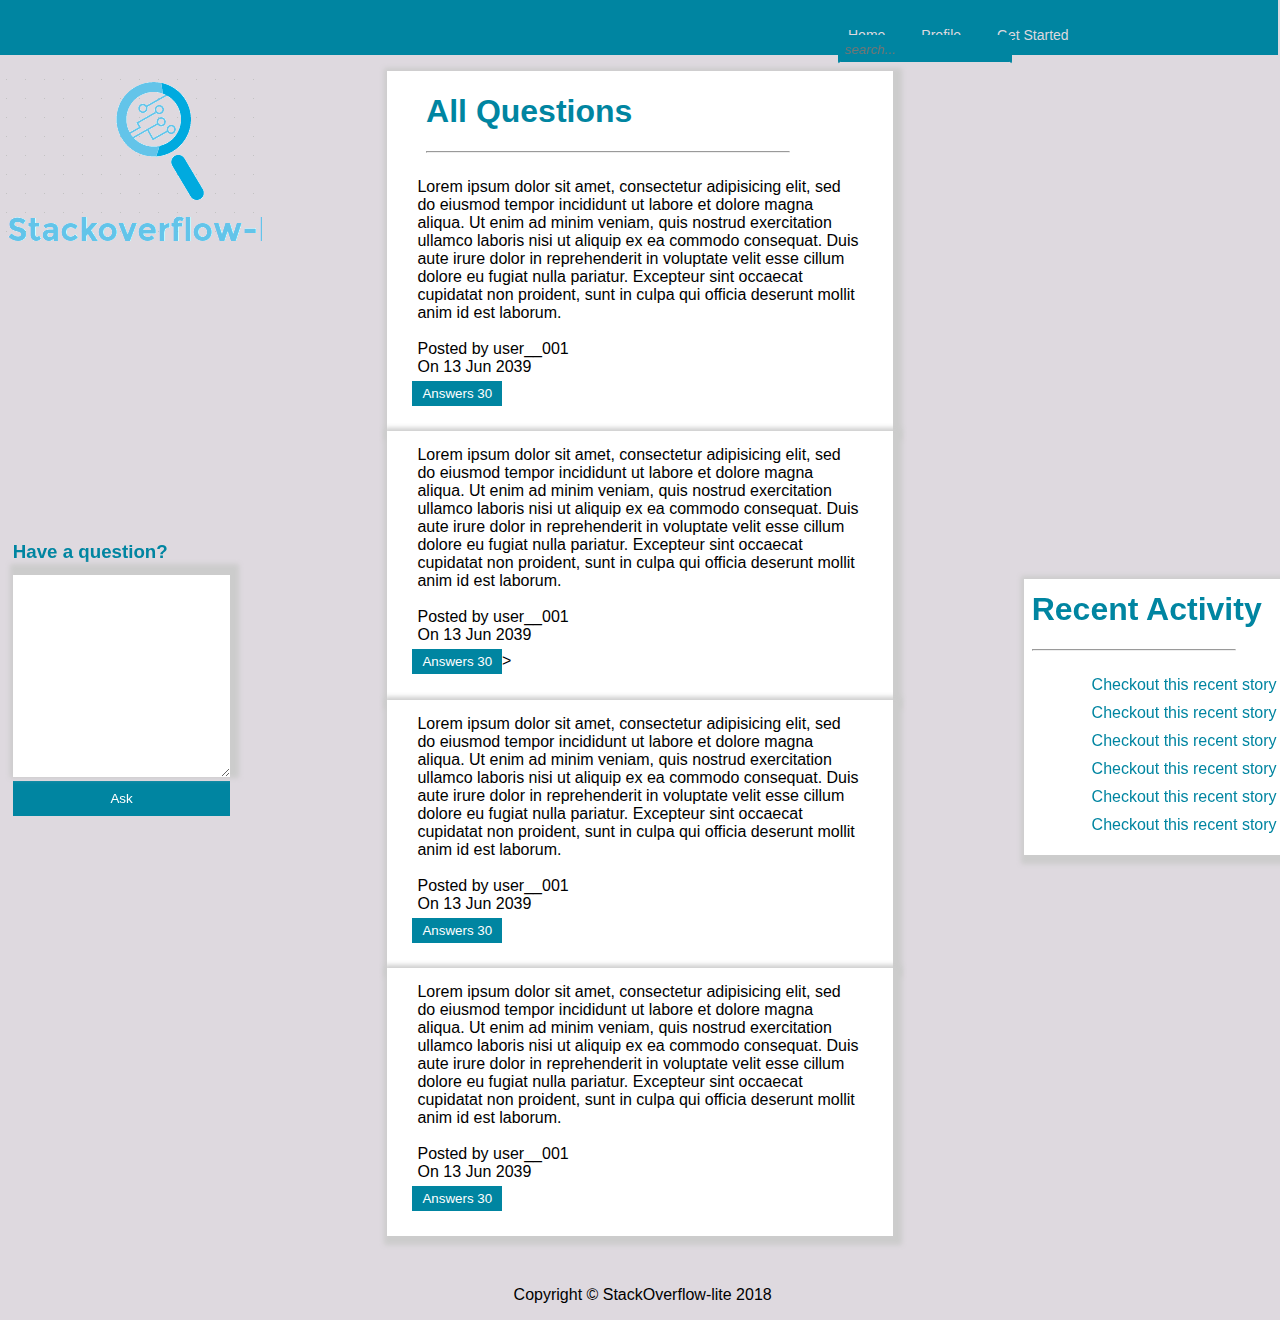
<file: index.html>
<!DOCTYPE html>
<html lang="en">
  <head>
    <meta charset="utf-8">
    <link rel="stylesheet" href="app/user_interface/gh-pages/static/style.css">
    <script src="app/user_interface/gh-pages/static/main.js"></script>
    <title>Stack Overflow lite</title>
  </head>
  <body>
    <nav class="nav_bar">
      <ul>
        <li><a href="#">Home</a> </li>
        <li><a href="profile.html">Profile</a> </li>
        <li><a href="login.html">Get Started</a> </li>
        <li>
          <form class="search_form" action="index.html" method="post">
            <input type="text" name="search" placeholder="search...">
          </form>
        </li>
      </ul>
    </nav>

    <div class="feed">
      <div class="recent_questions animated bounce">
        <div class="q_and_a">
          <h1>All Questions</h1>
          <hr>
        <p id="que"> Lorem ipsum dolor sit amet, consectetur adipisicing elit,
          sed do eiusmod tempor incididunt ut labore et dolore magna aliqua.
          Ut enim ad minim veniam, quis nostrud exercitation ullamco laboris
          nisi ut aliquip ex ea commodo consequat.
          Duis aute irure dolor in reprehenderit in voluptate velit esse cillum dolore eu fugiat nulla pariatur.
          Excepteur sint occaecat cupidatat non proident,
          sunt in culpa qui officia deserunt mollit anim id est laborum. <br>
          <br>
          Posted by <a href="#">user__001 </a><br>
          On 13 Jun 2039</p> <button class="show_more" onclick="show_hidden('one');">Answers 30</button>
          <form id="one" class="my_answer" action="index.html" method="post">
            <hr>
            <p>
              Duis aute irure dolor in reprehenderit in voluptate velit esse cillum dolore eu fugiat nulla pariatur.
              Excepteur sint occaecat cupidatat non proident,
              sunt in culpa qui officia deserunt mollit anim id est laborum. <br>
              <br>
              </p>
              <ul>
                <li> <a href="#"><button><i class="fa fa-minus"></i> Downvote 10</button></a></li>
                <li> <a href="#"><button><i class="fa fa-plus"></i> Upvote 20</button></a></li>
              </ul>
              <p>Answer by: <a href="#"> __user002__</a>    Date: 32 Aug 2040</p>
            <hr>
            <p>
              Duis aute irure dolor in reprehenderit in voluptate velit esse cillum dolore eu fugiat nulla pariatur.
              Excepteur sint occaecat cupidatat non proident,
              sunt in culpa qui officia deserunt mollit anim id est laborum. <br>
              <br>
              </p>
              <ul>
                <li> <a href="#"><button><i class="fa fa-minus"></i> Downvote 10</button></a></li>
                <li> <a href="#"><button><i class="fa fa-plus"></i> Upvote 20</button></a></li>
              </ul>
              <p>Answer by: <a href="#"> __user002__</a>    Date: 32 Aug 2040</p>
              <hr>
            <textarea rows="5" class="my_answer" placeholder="My answer" name='my_answer' required data-validation-required-message="Please enter an answer first"></textarea>
            <button type="submit" class="button">Answer</button>
          </form>
        </div>
        <div class="q_and_a">
          <p id="que">Lorem ipsum dolor sit amet, consectetur adipisicing elit,
            sed do eiusmod tempor incididunt ut labore et dolore magna aliqua.
            Ut enim ad minim veniam, quis nostrud exercitation ullamco laboris
            nisi ut aliquip ex ea commodo consequat.
            Duis aute irure dolor in reprehenderit in voluptate velit esse cillum dolore eu fugiat nulla pariatur.
            Excepteur sint occaecat cupidatat non proident,
            sunt in culpa qui officia deserunt mollit anim id est laborum. <br>
            <br>
            Posted by <a href="#">user__001 </a><br>
            On 13 Jun 2039</p> <button class="show_more" onclick="show_hidden('two');">Answers 30</button>>
            <form id="two" class="my_answer" action="index.html" method="post">
              <hr>
              <p>
                Duis aute irure dolor in reprehenderit in voluptate velit esse cillum dolore eu fugiat nulla pariatur.
                Excepteur sint occaecat cupidatat non proident,
                sunt in culpa qui officia deserunt mollit anim id est laborum. <br>
                <br>
                </p>
                <ul>
                  <li> <a href="#"><button><i class="fa fa-minus"></i> Downvote 10</button></a></li>
                  <li> <a href="#"><button><i class="fa fa-plus"></i> Upvote 20</button></a></li>
                </ul>
                <p>Answer by: <a href="#"> __user002__</a>    Date: 32 Aug 2040</p>
              <hr>
              <p>
                Duis aute irure dolor in reprehenderit in voluptate velit esse cillum dolore eu fugiat nulla pariatur.
                Excepteur sint occaecat cupidatat non proident,
                sunt in culpa qui officia deserunt mollit anim id est laborum. <br>
                <br>
                </p>
                <ul>
                  <li> <a href="#"><button><i class="fa fa-minus"></i> Downvote 10</button></a></li>
                  <li> <a href="#"><button><i class="fa fa-plus"></i> Upvote 20</button></a></li>
                </ul>
              <p>Answer by: <a href="#"> __user002__</a>    Date: 32 Aug 2040</p>
              <hr>
              <textarea class="my_answer" placeholder="My answer" name='my_answer' required data-validation-required-message="Please enter an answer first"></textarea>
              <button type="submit" class="button">Answer</button>
            </form>
          </div>
          <div class="q_and_a">
            <p id="que">Lorem ipsum dolor sit amet, consectetur adipisicing elit,
              sed do eiusmod tempor incididunt ut labore et dolore magna aliqua.
              Ut enim ad minim veniam, quis nostrud exercitation ullamco laboris
              nisi ut aliquip ex ea commodo consequat.
              Duis aute irure dolor in reprehenderit in voluptate velit esse cillum dolore eu fugiat nulla pariatur.
              Excepteur sint occaecat cupidatat non proident,
              sunt in culpa qui officia deserunt mollit anim id est laborum. <br>
              <br>
              Posted by <a href="#">user__001 </a><br>
              On 13 Jun 2039</p> <button class="show_more" onclick="show_hidden('three');">Answers 30</button>
              <form id="three" class="my_answer" action="index.html" method="post">
                <hr>
                <p>
                  Duis aute irure dolor in reprehenderit in voluptate velit esse cillum dolore eu fugiat nulla pariatur.
                  Excepteur sint occaecat cupidatat non proident,
                  sunt in culpa qui officia deserunt mollit anim id est laborum. <br>
                  <br>
                </p>
                <ul>
                  <li> <a href="#"><button><i class="fa fa-minus"></i> Downvote 10</button></a></li>
                  <li> <a href="#"><button><i class="fa fa-plus"></i> Upvote 20</button></a></li>
                </ul>
                <p>Answer by: <a href="#"> __user002__</a>    Date: 32 Aug 2040</p>
                <hr>
                <p>
                  Duis aute irure dolor in reprehenderit in voluptate velit esse cillum dolore eu fugiat nulla pariatur.
                  Excepteur sint occaecat cupidatat non proident,
                  sunt in culpa qui officia deserunt mollit anim id est laborum. <br>
                  <br>
                  <ul>
                    <li> <a href="#"><button><i class="fa fa-minus"></i> Downvote 10</button></a></li>
                    <li> <a href="#"><button><i class="fa fa-plus"></i> Upvote 20</button></a></li>
                  </ul>
                <p>Answer by: <a href="#"> __user002__</a>    Date: 32 Aug 2040</p>
                </p>
                <hr>
                <textarea rows="5" class="my_answer" placeholder="My answer" name='my_answer' required data-validation-required-message="Please enter an answer first"></textarea>
                <button type="submit" class="button">Answer</button>
              </form>
            </div>
            <div class="q_and_a">
              <p id="que">Lorem ipsum dolor sit amet, consectetur adipisicing elit,
                sed do eiusmod tempor incididunt ut labore et dolore magna aliqua.
                Ut enim ad minim veniam, quis nostrud exercitation ullamco laboris
                nisi ut aliquip ex ea commodo consequat.
                Duis aute irure dolor in reprehenderit in voluptate velit esse cillum dolore eu fugiat nulla pariatur.
                Excepteur sint occaecat cupidatat non proident,
                sunt in culpa qui officia deserunt mollit anim id est laborum. <br>
                <br>
                Posted by <a href="#">user__001 </a><br>
                On 13 Jun 2039</p> <button class="show_more" onclick="show_hidden('four');">Answers 30</button>
                <form id="four" class="my_answer" action="index.html" method="post">
                  <hr>
                  <p>
                    Duis aute irure dolor in reprehenderit in voluptate velit esse cillum dolore eu fugiat nulla pariatur.
                    Excepteur sint occaecat cupidatat non proident,
                    sunt in culpa qui officia deserunt mollit anim id est laborum. <br>
                    <br>
                    <ul>
                      <li> <a href="#"><button><i class="fa fa-minus"></i> Downvote 10</button></a></li>
                      <li> <a href="#"><button><i class="fa fa-plus"></i> Upvote 20</button></a></li>
                    </ul>
                    <p>Answer by: <a href="#"> __user002__</a>    Date: 32 Aug 2040</p>
                  </p>
                  <hr>
                  <textarea class="my_answer" placeholder="My answer" name='my_answer' required data-validation-required-message="Please enter an answer first"></textarea>
                  <button type="submit" class="button">Answer</button>
                </form>
              </div>
      </div>
      <div class="side_bar animated bounceInRight">
        <h1>Recent Activity</h1>
        <hr>
        <ul>
          <li><a href="#"> Checkout this recent story</a> </li>
          <li><a href="#"> Checkout this recent story</a> </li>
          <li><a href="#"> Checkout this recent story</a> </li>
          <li><a href="#"> Checkout this recent story</a> </li>
          <li><a href="#"> Checkout this recent story</a> </li>
          <li><a href="#"> Checkout this recent story</a> </li>
        </ul>
      </div>
      <form class="ask_question animated bounceInLeft" action="index.html" method="post">
        <h3>Have a question?</h3>
        <textarea rows="5" class="form-control"  id="question" name='question' required data-validation-required-message="Please enter a question first"></textarea>
        <button type="submit" class="button"/>Ask</button>
      </form>
      <div class="logo animated bounceInLeft">
        <img src="app/user_interface/gh-pages/static/img/logo.png" alt="">
      </div>
      </div>
  </body>
  <footer>
  <div class="container">
    <div class="row">
      <div class="col-lg-8 col-md-10 mx-auto">
        <ul class="list-inline text-center">
          <li class="list-inline-item">
            <a href="https://www.github.com/MartinKaburu/StackOverflow-lite">
              <span class="fa-stack fa-lg">
                <i class="fa fa-circle fa-stack-2x"></i>
                <i class="fa fa-github fa-stack-1x fa-inverse"></i>
              </span>
            </a>
          </li>
        </ul>
        <p>Copyright &copy; StackOverflow-lite 2018</p>
      </div>
    </div>
  </div>
</footer>
</html>
</file>
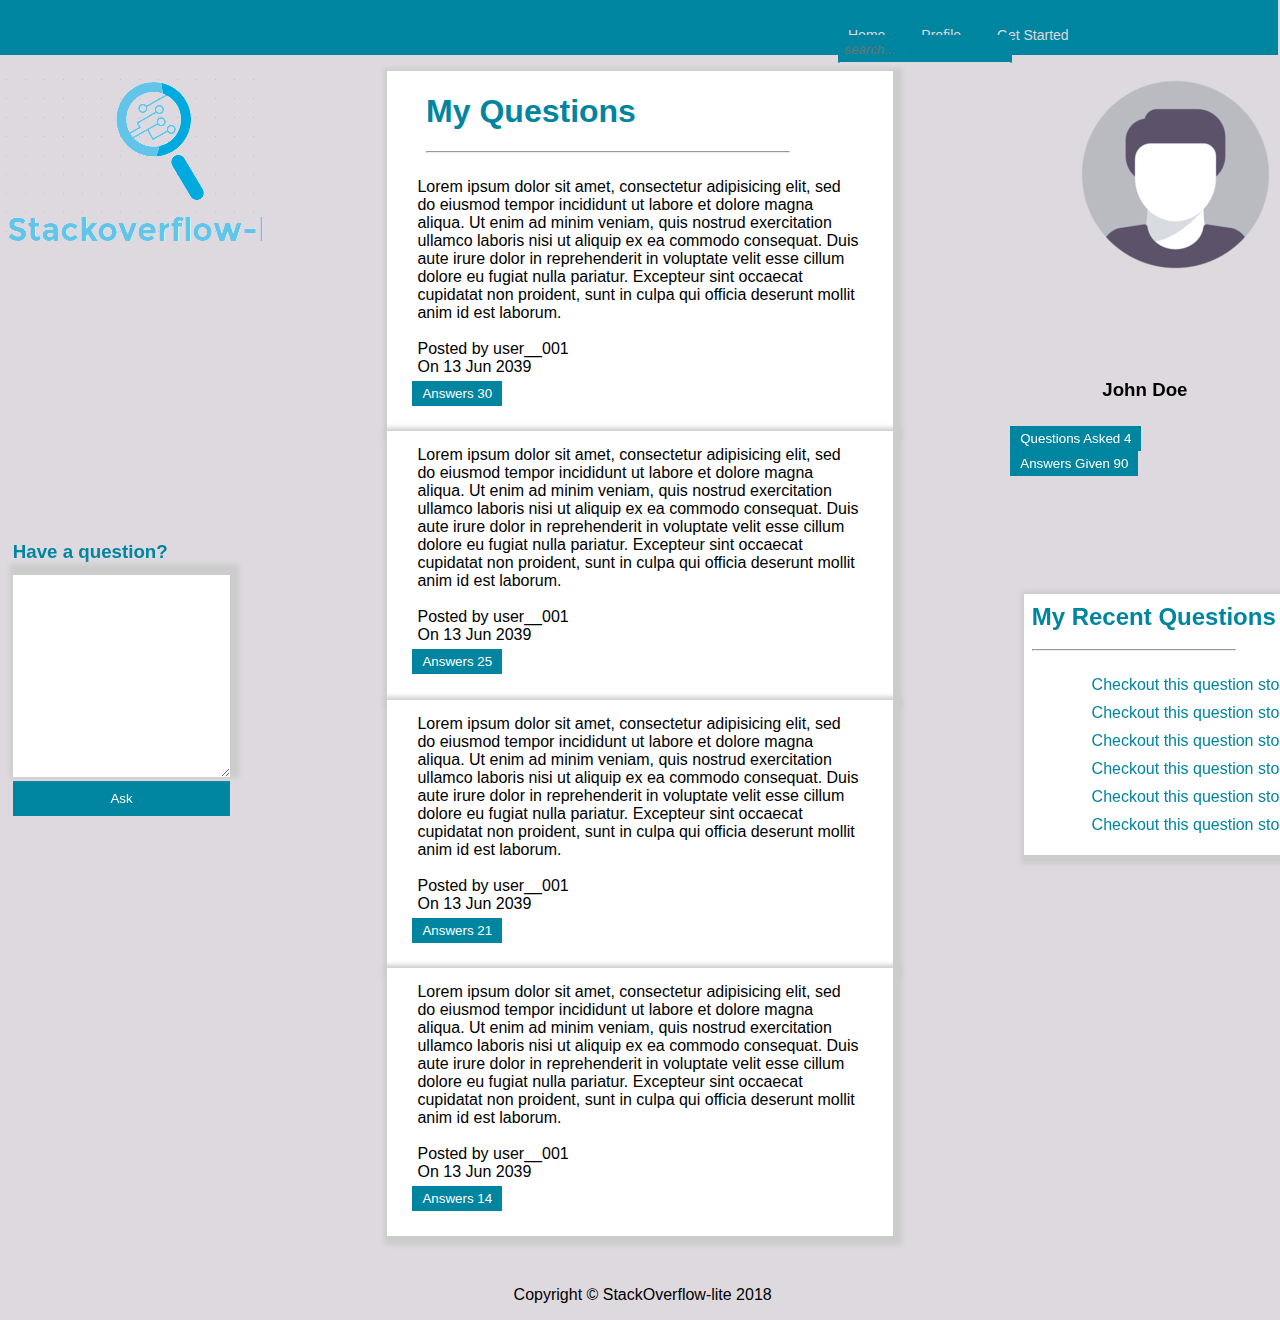
<file: profile.html>
<!DOCTYPE html>
<html lang="en">
  <head>
    <meta charset="utf-8">
    <link rel="stylesheet" href="app/user_interface/gh-pages/static/style.css">
    <script src="app/user_interface/gh-pages/static/main.js"></script>
    <title>Stack Overflow lite</title>
  </head>
  <body>
    <nav class="nav_bar">
      <ul>
        <li><a href="index.html">Home</a> </li>
        <li><a href="#">Profile</a> </li>
        <li><a href="login.html">Get Started</a> </li>
        <li>
          <form class="search_form" action="index.html" method="post">
            <input type="text" name="search" placeholder="search...">
          </form>
        </li>
      </ul>
    </nav>

    <div class="feed">
      <div class="recent_questions animated bounce">
        <div class="q_and_a">
          <h1>My Questions</h1>
          <hr>
        <p id="que"> Lorem ipsum dolor sit amet, consectetur adipisicing elit,
          sed do eiusmod tempor incididunt ut labore et dolore magna aliqua.
          Ut enim ad minim veniam, quis nostrud exercitation ullamco laboris
          nisi ut aliquip ex ea commodo consequat.
          Duis aute irure dolor in reprehenderit in voluptate velit esse cillum dolore eu fugiat nulla pariatur.
          Excepteur sint occaecat cupidatat non proident,
          sunt in culpa qui officia deserunt mollit anim id est laborum. <br>
          <br>
          Posted by <a href="#">user__001 </a><br>
          On 13 Jun 2039</p> <button class="show_more" onclick="show_hidden('one');">Answers 30</button>
          <form id="one" class="my_answer" action="index.html" method="post">
            <hr>
            <p>
              Duis aute irure dolor in reprehenderit in voluptate velit esse cillum dolore eu fugiat nulla pariatur.
              Excepteur sint occaecat cupidatat non proident,
              sunt in culpa qui officia deserunt mollit anim id est laborum. <br>
              <br>
              </p>
              <ul>
                <li> <a href="#"><button><i class="fa fa-minus"></i> Downvote 10</button></a></li>
                <li> <a href="#"><button><i class="fa fa-plus"></i> Upvote 20</button></a></li>
                <li> <a href="#"><button><i class="fa fa-check"></i> Accept</button></a></li>
              </ul>
              <p>Answer by: <a href="#"> __user002__</a>    Date: 32 Aug 2040</p>
            <hr>
            <p>
              Duis aute irure dolor in reprehenderit in voluptate velit esse cillum dolore eu fugiat nulla pariatur.
              Excepteur sint occaecat cupidatat non proident,
              sunt in culpa qui officia deserunt mollit anim id est laborum. <br>
              <br>
              </p>
              <ul>
                <li> <a href="#"><button><i class="fa fa-minus"></i> Downvote 10</button></a></li>
                <li> <a href="#"><button><i class="fa fa-plus"></i> Upvote 20</button></a></li>
                <li> <a href="#"><button><i class="fa fa-check"></i> Accept</button></a></li>
              </ul>
              <p>Answer by: <a href="#"> __user002__</a>    Date: 32 Aug 2040</p>
              <hr>
            <textarea rows="5" class="my_answer" placeholder="My answer" name='my_answer' required data-validation-required-message="Please enter an answer first"></textarea>
            <button type="submit" class="button">Answer</button>
          </form>
        </div>
        <div class="q_and_a">
          <p id="que">Lorem ipsum dolor sit amet, consectetur adipisicing elit,
            sed do eiusmod tempor incididunt ut labore et dolore magna aliqua.
            Ut enim ad minim veniam, quis nostrud exercitation ullamco laboris
            nisi ut aliquip ex ea commodo consequat.
            Duis aute irure dolor in reprehenderit in voluptate velit esse cillum dolore eu fugiat nulla pariatur.
            Excepteur sint occaecat cupidatat non proident,
            sunt in culpa qui officia deserunt mollit anim id est laborum. <br>
            <br>
            Posted by <a href="#">user__001 </a><br>
            On 13 Jun 2039</p> <button class="show_more" onclick="show_hidden('two');">Answers 25</button>
            <form id="two" class="my_answer" action="index.html" method="post">
              <hr>
              <p>
                Duis aute irure dolor in reprehenderit in voluptate velit esse cillum dolore eu fugiat nulla pariatur.
                Excepteur sint occaecat cupidatat non proident,
                sunt in culpa qui officia deserunt mollit anim id est laborum. <br>
                <br>
                </p>
                <ul>
                  <li> <a href="#"><button><i class="fa fa-minus"></i> Downvote 10</button></a></li>
                  <li> <a href="#"><button><i class="fa fa-plus"></i> Upvote 20</button></a></li>
                  <li> <a href="#"><button><i class="fa fa-check"></i> Accept</button></a></li>
                </ul>
                <p>Answer by: <a href="#"> __user002__</a>    Date: 32 Aug 2040</p>
              <hr>
              <p>
                Duis aute irure dolor in reprehenderit in voluptate velit esse cillum dolore eu fugiat nulla pariatur.
                Excepteur sint occaecat cupidatat non proident,
                sunt in culpa qui officia deserunt mollit anim id est laborum. <br>
                <br>
                </p>
                <ul>
                  <li> <a href="#"><button><i class="fa fa-minus"></i> Downvote 10</button></a></li>
                  <li> <a href="#"><button><i class="fa fa-plus"></i> Upvote 20</button></a></li>
                  <li> <a href="#"><button><i class="fa fa-check"></i> Accept</button></a></li>
                </ul>
              <p>Answer by: <a href="#"> __user002__</a>    Date: 32 Aug 2040</p>
              <hr>
              <textarea  class="my_answer" placeholder="My answer" name='my_answer' required data-validation-required-message="Please enter an answer first"></textarea>
              <button type="submit" class="button">Answer</button>
            </form>
          </div>
          <div class="q_and_a">
            <p id="que">Lorem ipsum dolor sit amet, consectetur adipisicing elit,
              sed do eiusmod tempor incididunt ut labore et dolore magna aliqua.
              Ut enim ad minim veniam, quis nostrud exercitation ullamco laboris
              nisi ut aliquip ex ea commodo consequat.
              Duis aute irure dolor in reprehenderit in voluptate velit esse cillum dolore eu fugiat nulla pariatur.
              Excepteur sint occaecat cupidatat non proident,
              sunt in culpa qui officia deserunt mollit anim id est laborum. <br>
              <br>
              Posted by <a href="#">user__001 </a><br>
              On 13 Jun 2039</p> <button class="show_more" onclick="show_hidden('three');">Answers 21</button>
              <form id="three" class="my_answer" action="index.html" method="post">
                <hr>
                <p>
                  Duis aute irure dolor in reprehenderit in voluptate velit esse cillum dolore eu fugiat nulla pariatur.
                  Excepteur sint occaecat cupidatat non proident,
                  sunt in culpa qui officia deserunt mollit anim id est laborum. <br>
                  <br>
                </p>
                <ul>
                  <li> <a href="#"><button><i class="fa fa-minus"></i> Downvote 10</button></a></li>
                  <li> <a href="#"><button><i class="fa fa-plus"></i> Upvote 20</button></a></li>
                  <li> <a href="#"><button><i class="fa fa-check"></i> Accept</button></a></li>
                </ul>
                <p>Answer by: <a href="#"> __user002__</a>    Date: 32 Aug 2040</p>
                <hr>
                <p>
                  Duis aute irure dolor in reprehenderit in voluptate velit esse cillum dolore eu fugiat nulla pariatur.
                  Excepteur sint occaecat cupidatat non proident,
                  sunt in culpa qui officia deserunt mollit anim id est laborum. <br>
                  <br>
                  <ul>
                    <li> <a href="#"><button><i class="fa fa-minus"></i> Downvote 10</button></a></li>
                    <li> <a href="#"><button><i class="fa fa-plus"></i> Upvote 20</button></a></li>
                    <li> <a href="#"><button><i class="fa fa-check"></i> Accept</button></a></li>
                  </ul>
                <p>Answer by: <a href="#"> __user002__</a>    Date: 32 Aug 2040</p>
                </p>
                <hr>
                <textarea rows="5" class="my_answer" placeholder="My answer" name='my_answer' required data-validation-required-message="Please enter an answer first"></textarea>
                <button type="submit" class="button">Answer</button>
              </form>
            </div>
            <div class="q_and_a">
              <p id="que">Lorem ipsum dolor sit amet, consectetur adipisicing elit,
                sed do eiusmod tempor incididunt ut labore et dolore magna aliqua.
                Ut enim ad minim veniam, quis nostrud exercitation ullamco laboris
                nisi ut aliquip ex ea commodo consequat.
                Duis aute irure dolor in reprehenderit in voluptate velit esse cillum dolore eu fugiat nulla pariatur.
                Excepteur sint occaecat cupidatat non proident,
                sunt in culpa qui officia deserunt mollit anim id est laborum. <br>
                <br>
                Posted by <a href="#">user__001 </a><br>
                On 13 Jun 2039</p> <button class="show_more" onclick="show_hidden('four');">Answers 14</button>
                <form id="four" class="my_answer" action="index.html" method="post">
                  <hr>
                  <p>
                    Duis aute irure dolor in reprehenderit in voluptate velit esse cillum dolore eu fugiat nulla pariatur.
                    Excepteur sint occaecat cupidatat non proident,
                    sunt in culpa qui officia deserunt mollit anim id est laborum. <br>
                    <br>
                    <ul>
                      <li> <a href="#"><button><i class="fa fa-minus"></i> Downvote 10</button></a></li>
                      <li> <a href="#"><button><i class="fa fa-plus"></i> Upvote 20</button></a></li>
                      <li> <a href="#"><button><i class="fa fa-check"></i> Accept</button></a></li>
                    </ul>
                    <p>Answer by: <a href="#"> __user002__</a>    Date: 32 Aug 2040</p>
                  </p>
                  <hr>
                  <textarea class="my_answer" placeholder="My answer" name='my_answer' required data-validation-required-message="Please enter an answer first"></textarea>
                  <button type="submit" class="button">Answer</button>
                </form>
              </div>
      </div>
      <div class="side_bar animated bounceInRight">
        <h2>My Recent Questions</h2>
        <hr>
        <ul>
          <li><a href="#"> Checkout this question story</a> </li>
          <li><a href="#"> Checkout this question story</a> </li>
          <li><a href="#"> Checkout this question story</a> </li>
          <li><a href="#"> Checkout this question story</a> </li>
          <li><a href="#"> Checkout this question story</a> </li>
          <li><a href="#"> Checkout this question story</a> </li>
        </ul>
      </div>
      <form class="ask_question animated bounceInLeft" action="index.html" method="post">
        <h3>Have a question?</h3>
        <textarea rows="5" class="form-control" id="question" name='question' required data-validation-required-message="Please enter a question first"></textarea>
        </script>
        <button type="submit" class="button">Ask</button>
      </form>
      <div class="logo animated bounceInLeft">
        <img src="app/user_interface/gh-pages/static/img/logo.png" alt="">
      </div>
      <div class="profile animated bounceInRight">
        <img src="app/user_interface/gh-pages/static/img/avatar0.png" alt="avatart">
      </div>
      <div class="user_info">
        <h3>John Doe</h3>
        <ul>
          <li><button type="submit" class="button">Questions Asked 4</button></li>
          <li><button type="submit" class="button">Answers Given 90</button></li>
        </ul>
      </div>
      </div>
  </body>
  <footer>
  <div class="container">
    <div class="row">
      <div class="col-lg-8 col-md-10 mx-auto">
        <ul class="list-inline text-center">
          <li class="list-inline-item">
            <a href="https://www.github.com/MartinKaburu/StackOverflow-lite">
              <span class="fa-stack fa-lg">
                <i class="fa fa-circle fa-stack-2x"></i>
                <i class="fa fa-github fa-stack-1x fa-inverse"></i>
              </span>
            </a>
          </li>
        </ul>
        <p>Copyright &copy; StackOverflow-lite 2018</p>
      </div>
    </div>
  </div>
</footer>
</html>
</file>
<file: app/user_interface/gh-pages/static/style.css>
ul {
  list-style: none;
}
a {
  text-decoration: none;
}
* {
    box-sizing: border-box;
    font-family: Arial, Helvetica;
    font-size-adjust: auto;
}

li {
  display: inline;
}
@media (min-width:700px) {
  .left, .right {
    position: fixed;
    top: 0;
    bottom: 0;
    width: 50%;
  }
  .left {
    left: 0;
    background-color: #0085a1;
  }
  .right {
    right: 0;
    background-color: #ded9df;
  }


.form  h1{
    color: #000;
    font-family: Arial, Helvetica;
    font-weight: bold;
    line-height: 1.9em;
    font-size: 16;
    margin: 0;
    padding-bottom: 1px;
    padding-left: 40%;
  }

  hr{
    margin-bottom: 20px;
    width: 80%;
  }

.form  .button{
    display: inline;
    background-color: #333;
    color: #fff;
    padding: 10px 15px;
    margin-top: 40px;
    margin-left: 80%;
    border: none;

  }

  .login .button{
    margin-top: -40px;
  }

  .login .button:hover{
    background-color:#0085a1;
    color: white;
    cursor: pointer;
   -webkit-transition: background-color 2s ease-out;
   -moz-transition: background-color 2s ease-out;
   -o-transition: background-color 2s ease-out;
   transition: background-color 2s ease-out;
  }

  .signup .button:hover{
    background-color: #ded9df;
    color: #0085a1;
    cursor: pointer;
   -webkit-transition: background-color 2s ease-out, color 2s ease-out;
   -moz-transition: background-color  2s ease-out,color 2s ease-out;
   -o-transition: background-color 2s ease-out,color 2s ease-out;
   transition: background-color 2s ease-out, color 2s ease-out;
  }

  .signup .button{
    margin-top: 40px;
  }
  .form{
    padding: 100px;
    position: fixed;
    margin: 50px 20px 50px 110px;
    float: left;
    box-sizing: border-box;
    border-radius: 5px

  }

  .form input[type="checkbox"]{
    display: inline;
    padding: 5px;
    margin-top: 10%;
    margin-bottom: 20%;
  }

  .form input[type="email"], input[type="text"], input[type="password"], label{
    display: block;
    padding: 5px;
    font-size: 14;
    border-radius: 3px;
    font-style: italic;
    font-family: Arial, Helvetica;
    width: 90%;

  }



  .login{
    -moz-box-shadow:    3px 3px 5px 6px #ccc;
    -webkit-box-shadow: 3px 3px 5px 6px #ccc;
    box-shadow:         3px 3px 5px 6px #ccc;
    background-color: #ded9df;
    padding-top: 50px;
    margin-top: 120px;
    margin-left: 150px;
    width: 25%;
    opacity: .5;
    -webkit-transition: opacity 1s ease-in;
    height: 60%;
  }

    .login:hover, .login:active{
      opacity: 5;
  }

  .login input{
    color: #0085a1;
    background-color: #ded9df;
    border-color: transparent transparent #333 transparent;
    border-width: 1px;
  }
  .signup{
    opacity: 0.5;
    margin-top: 90px;
    padding-top: 50px;
    -moz-box-shadow:    3px 3px 5px 6px #005b96;
    -webkit-box-shadow: 3px 3px 5px 6px #005b96;
    box-shadow:         3px 3px 5px 6px #005b96;
    background-color: #0085a1;
    -webkit-transition:opacity 1s ease-in;
    height: 70%;
    width: 30%;
  }

  .signup:hover, .signup:active{
    opacity: 5;
  }

  .signup input{
    background-color: #0085a1;
    border-color: transparent transparent #333 transparent;
    border-width: 1px;
  }

  .field-wrap{
    padding-top: 5px;
  }
  .field-wrap a{
    text-decoration: none;
    margin-top: 100px;
    margin-bottom: -20%;
    display: inline;
    color: #0085a1;
    font-size: 14;
    font-family: Arial, Helvetica;

  }
}
@media (max-width:700px) {
  .left, .right {
    position:relative;
    padding-top: 30%;
    padding-bottom: -55%;
    left: 0;
    right: 0;
    height: 100%;
  }
  .left {
    top: 0%;
    background-color: #0085a1;
  }
  .right {
    bottom: 0%;
    background-color: #ded9df;
  }


.form  h1{
    color: #000;
    font-family: Arial, Helvetica;
    font-weight: bold;
    line-height: 1.9em;
    font-size: 16;
    margin: 0;
    padding-bottom: 1px;
    padding-left: 40%;
  }

  hr{
    margin-bottom: 20px;
    width: 80%;
  }

.form  .button{
    background-color: #333;
    color: #fff;
    padding: 5px 10px;
    margin-left: 60%;
    margin-bottom: 10%;
    border: none;

  }

  .login .button:hover{
    background-color:#0085a1;
    color: #fff;
    cursor: pointer;
   -webkit-transition: background-color 2s ease-out;
   -moz-transition: background-color 2s ease-out;
   -o-transition: background-color 2s ease-out;
   transition: background-color 2s ease-out;
  }

  .signup .button:hover{
    color: #0085a1;
    background-color: #ded9df;
    cursor: pointer;
   -webkit-transition: background-color 2s ease-out;
   -moz-transition: background-color 2s ease-out;
   -o-transition: background-color 2s ease-out;
   transition: background-color 2s ease-out;
  }

  .form{
    margin-left: 13%;
    padding: 5%;
    width:75%;
    position: relative;
    float: bottom;
    box-sizing: border-box;
    border-radius: 5px
  }

  .form input[type="checkbox"]{
    display: inline;
    padding: 5px;
    margin-top: 10%;
    margin-bottom: 20%;
  }


  .form input[type="email"], input[type="text"], input[type="password"], label{
    display: block;
    padding: 3px;
    font-size: 14;
    border-radius: 1px;
    font-style: italic;
    font-family: Arial, Helvetica;
    width: 90%;

  }

  .login{
    margin-top: -10%;
    height: 70%;
    -moz-box-shadow:    3px 3px 5px 6px #ccc;
    -webkit-box-shadow: 3px 3px 5px 6px #ccc;
    box-shadow:         3px 3px 5px 6px #ccc;
    background-color: #ded9df;
    opacity: .5;
    -webkit-transition: opacity 1s ease-in;
  }

    .login:hover{
      opacity: 2;
  }

  .login input{
    color: #0085a1;
    background-color: #ded9df;
    border-color: transparent transparent #333 transparent;
    border-width: 1px;
  }
  .signup{
    margin-top: -25%;
    opacity: 0.5;
    height: 95%;
    -moz-box-shadow:    3px 3px 5px 6px #005b96;
    -webkit-box-shadow: 3px 3px 5px 6px #005b96;
    box-shadow:         3px 3px 5px 6px #005b96;
    background-color: #0085a1;
    -webkit-transition:opacity 1s ease-in;
  }

  .signup:hover, .signup:active{
    opacity: 2;
  }

  .signup input{
    background-color: #0085a1;
    border-color: transparent transparent #333 transparent;
    border-width: 1px;
  }

  .field-wrap{
    padding-top: 5px;
  }


  .login .button{
    margin-top: -40px;
  }

  .signup .button{
    margin-top: 10%;
}
  .field-wrap a{
    text-decoration: none;
    margin-top: 100px;
    margin-bottom: -20%;
    display: inline;
    color: #0085a1;
    font-size: 14;
    font-family: Arial, Helvetica;

  }
}
/* Index styling*/
body{
  background-color: #ded9df;
  overflow-x: hidden;

}
.nav_bar{
  z-index: 999;
  width: 100%;
  position: fixed;
  background-color: #0085a1;
  height: 55px;
  border: none;
  margin-left: -10px;
  top:0;
  padding-bottom: 10px;
}
.nav_bar ul{
  margin-left: 65%;
}
.nav_bar li{
  float:left;
  display: inline;
  color: #fff;
  padding: 5px 8px;
  text-decoration: none;
  font-size: 14px;
  margin-top: -.5%;
}

.nav_bar a{
  margin-top: -2%;
  color: #ded9df;
  padding: 5px 10px;
  border: none;
}
.nav_bar a:hover{
  color: #000;
}

.nav_bar input{
  background-color: #0085a1;
  color: #ded9df;
  padding: 5px;
  border-color: transparent transparent #ded9df transparent;
  margin-top: -8%;
}

.nav_bar ul{
  font-family: Arial, Helvetica;
  padding: 8px 0 0 0;
  list-style: none;
}
.feed{
  width: 100%;
  height: 100%;
  padding-top: 5%;
}

.feed .side_bar{
  background-color: #fff;
  width: 20%;
  position: fixed;
  z-index: 1;
  bottom: 5%;
  right: 0;
  overflow-x: hidden;
  box-shadow: 3px 3px 5px 6px #ccc;
}

.feed .side_bar a{
  margin-left: -15%;
  width: 150%;
  display: block;
  padding: 5px 10px 5px 60px;
  color: #0085a1;

}
.feed .side_bar li{
  margin: 0%;
  padding: 0;
}

.feed .side_bar a:hover{
  background-color: #ded9df;
  color: #000;
}

.feed .q_and_a{
  background-color: #fff;
  width: 40%;
  padding: 2%;
  margin-left: 30%;
  box-shadow: 3px 3px 5px 6px #ccc;
  padding-top: 10px;
}

.feed .recent_questions .q_and_a p{
  text-align: left;
  width: 100%;
  font-size: 11;
  font-family: Arial, Helvetica;
  padding: 5px;
  margin: 0;
}

.feed .recent_questions .q_and_a a{
  color: #000;
}
.feed .recent_questions .q_and_a a:hover{
  color:#0085a1;
}

.feed .q_and_a:hover{
  box-shadow: 3px 3px 5px 6px #ccc;
}

#one, #two, #three, #four {
  display: none;
}

.feed .q_and_a button{
  display: inline;
  background-color: #0085a1;
  color: #fff;
  padding: 5px 10px;
  border: none;
  margin-left: 0%;
}
.feed .q_and_a .my_answer ul{
  margin-left: -8%;
}

.feed button:hover{
  color: #000;
  background-color: #fff;
  border: 2px solid #207cca;
}

.feed  hr{
  margin-left: 3%;
  color: #0085a1;
}
.feed .q_and_a .my_answer textarea{
  margin: 0px 5px 5px 5px;
  width: 85%;
  height: 5%;
  background-color: #fef;
  color: #000;
  font-size: 11;
  font-family: Arial,Helvetica;
}

.feed .q_and_a .my_answer a, li{
  display:inline;
  color: #000;
  margin-left: 0px;
  padding: 2px;
}

.feed .q_and_a .my_answer a:hover{
  color:#0085a1;
}
.feed .ask_question button{
  z-index: 10000;
  display: block;
  margin-left: 5%;
  width: 85%;
  background-color: #0085a1;
  color: #fff;
  padding: 10px 15px;
  border: none;
  /*margin-left: 63%;*/
}
.feed .ask_question button:hover{
  color: #000;
  background-color: #fff;
  border: 2px solid #207cca;
}
.feed h1, h2{
  color: #0085a1;
  text-align: left;
  font-family: Arial, Helvetica;
  font-weight: bold;
  line-height: 1.9em;
  font-size: 16;
  margin: 0 0 0 3%;
  padding-bottom: 1px;

}

.feed .ask_question{
  height: 43%;
  width: 20%;
  position: fixed;
  z-index: 1;
  bottom: 2%;
  left: 0;
  overflow-x: hidden;
  padding-top: 20px;

}

.feed .ask_question h3{
  color: #0085a1;
  font-family: Arial, Helvetica;
  font-weight: bold;
  line-height: 1.9em;
  padding-bottom: 1px;
  margin-left: 5%;
  margin-bottom: 2%;
}

.feed .ask_question textarea{
  padding: 10px;
  color: #000;
  background-color: #fff;
  margin-top: 0px;
  width: 85%;
  height: 55%;
  margin-left: 5%;
  border: none;
  box-shadow: 3px -5px 5px 6px #ccc;
}
.feed .logo{
  height: 43%;
  width: 20%;
  position: fixed;
  z-index: 1;
  top: 5%;
  left: .5%;
  overflow-x: hidden;
  padding-top: 20px;
}
.user_info{
  right: 0;
  top:40%;
  position: fixed;

}

.user_info button{
  display: inline;
  background-color: #0085a1;
  color: #fff;
  padding: 5px 10px;
  border: none;
  margin-left: 0%;
}
.user_info ul{
  margin-right: 5%;
}
.user_info h3{
  margin-left: 43%;
  padding-bottom: 2%;
}
.container{
  margin-left: 40%;
}
.container li{
  color: #0085a1;
  margin-left: 8%;
}

.fa-circle{
  color: black;
}

.profile{
  height: 43%;
  width: 20%;
  position: fixed;
  z-index: 1;
  top: 2%;
  right: .5%;
  overflow-x: hidden;
  padding-top: 20px;
}
</file>
